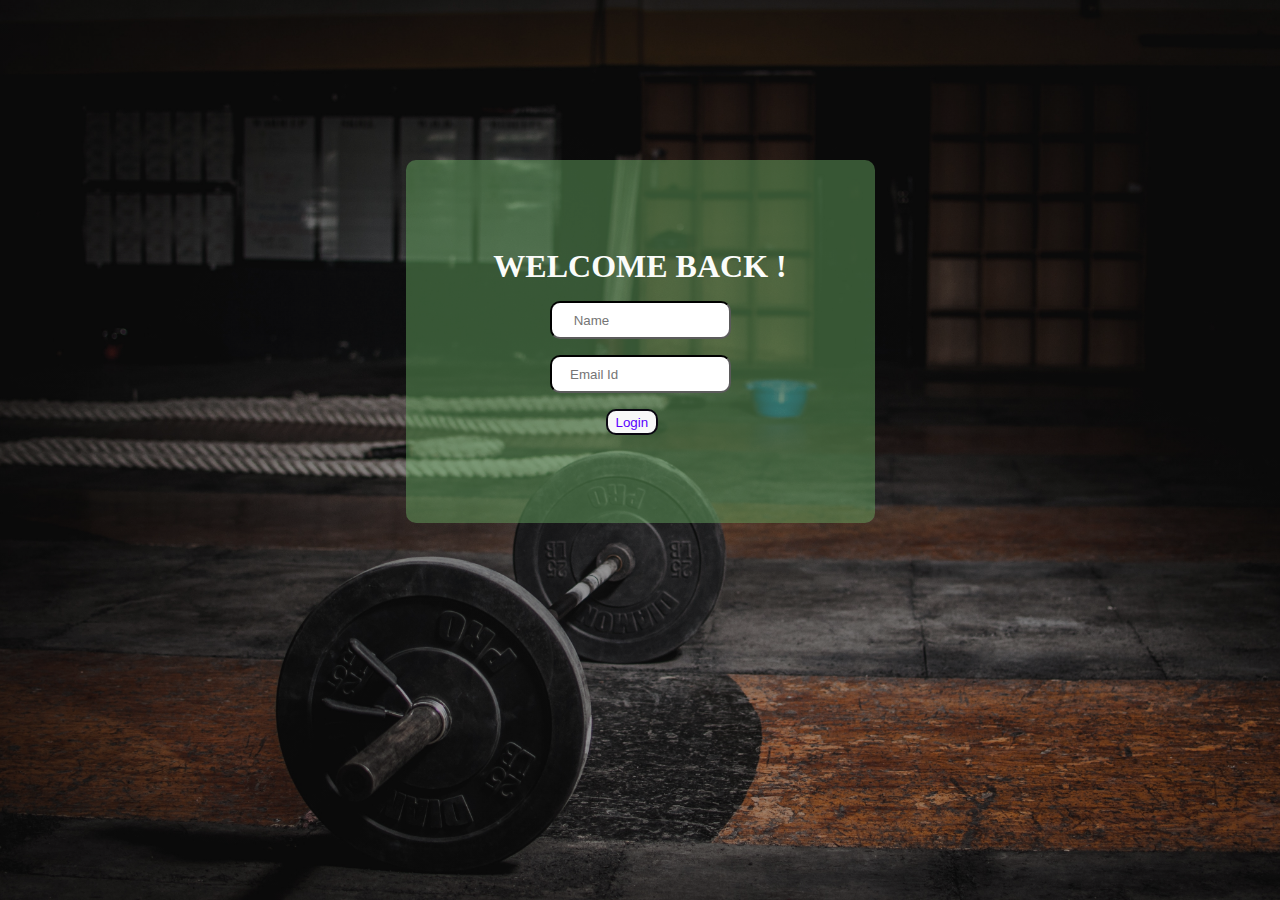
<file: login.html>
<!DOCTYPE html>
<html lang="en">
<head>
    <meta charset="UTF-8">
    <meta http-equiv="X-UA-Compatible" content="IE=edge">
    <meta name="viewport" content="width=device-width, initial-scale=1.0">
    <link rel="stylesheet" href="style.css">
    <title>login page</title>
</head>
    <section class="login">
        
            
        <form action="./index.html">
            <h1>WELCOME BACK !</h1>
            <div class="input_box">
    
                <input type="text" placeholder="      Name"  autocomplete="off" autofocus autocapitalize="on" required>
            </div>
            <div class="input_box">
                <input type="text" placeholder="     Email Id" required>    
            </div>
            <input type="submit" id="m-btn" value="Login"/>
        </form>
    </section>

</html>
</file>
<file: style.css>
*{
    box-sizing: border-box;
    margin: 0;
    padding: 0;
    list-style-type: none;
    text-decoration: none;
    text-transform: capitalize;
    transition: all 0.3s linear;
    outline: none;
}
*::selection{
    background-color: yellowgreen;
    color: #fff;
}
body{
    font-family: 'Open Sans', sans-serif;
}
/* Start Header */
header{
    width: 100%;
    height: 100vh;
    background: transparent;
    background-image: linear-gradient(rgba(0, 0, 0, 0.1),rgba(0,0,0,0.1)),
    url(./images/img233.jpg);
    background-position: center;
    background-size: cover;
    clip-path: polygon(100% 0, 100% 91%, 49% 100%, 0 89%, 0 0);
}

nav{
    padding: 2% 4%;
    display: flex;
    justify-content: space-between;
    align-items: center;
    color: #fff;
    
}
nav .logo{
    font-size: 3rem;
    cursor: pointer;
    color: red;
    font-family: cursive;
}
nav .logo span{
    color: rgb(11, 255, 32);
}
nav .links{
    padding-left: 0;
}
nav .links li{
    display: inline-block;
    margin-left: 1rem;
    font-size: 1.5rem;
    padding: .3rem;
    border: 2px solid yellowgreen;
    border-radius: 10px;
    background-color: #2c0;
    color: white;
}
nav .links li a{
    color: #fff;
}
nav .links li a:hover{
    color: rgb(255, 230, 0);
}
header .content{
    position: absolute;
    top: 50%;
    left: 50%;
    transform: translate(-50%, -50%);
    text-align: center;
}
header .content h1{
    font-size: 6rem;
    text-transform: uppercase;
    color: #fefffe;
    width: 0ch;
    overflow: hidden;
    white-space: nowrap;
    animation:text  6s steps(12) infinite;
    border-right: 3px solid rgb(255, 0, 0) ;
    font-family: 'Courier New', Courier, monospace;

}
header .content span{
    color: rgb(245, 245, 241);
}
@keyframes text{
    0%{
        width: 0ch;
    }
    50%{
        width: 12ch;
    }
}
.slideshow-container {
    width: 400px;
    height: 161px;
    position: relative;
    margin: auto;
  }
  
  /* Caption text */
  .text {
    color: #f2f2f2;
    font-size: 15px;
    padding: 8px 12px;
    position: relative;
    bottom: 8px;
    width: 100%;
    text-align: end;
  }
  
  /* Number text (1/3 etc) */
  .numbertext {
    color: #f2f2f2;
    font-size: 12px;
    padding: 8px 12px;
    position: absolute;
    top: 0;
  }
  .s-btn{
     padding-left: 533px;
     padding-top: 18px;
  }
  .slideshow-container img{
      border-radius: 10px;

  }
  
  .active {
    background-color: #fffffe;
  }
  
  /* Fading animation */
  .fade {
    animation-name:fade;
    animation-duration: 1.5s;
  }
  
  @keyframes fade {
    from {
      opacity: .1
    }
  
    to {
      opacity: 2
    }
  }
.btn{
    padding: 0.5rem 1.5rem;
    background-color: transparent;
    border: 0.3rem solid yellowgreen;
    color: yellowgreen;
    margin-top: 1.8rem;
    cursor: pointer;
    border-radius: 0.5rem;
    font-size: 2rem;
}
.btn:hover{
    background-color: yellowgreen;
    color: #fff;
}
nav .open,.close{
    font-size: 1.8rem;
    cursor: pointer;
    color: yellowgreen;
    display: none;
}
@media (max-width:850px) {
    nav .links{
        height:12rem;
        width: 65%;
        position: fixed;
        top: 1.5rem;
        margin-right: 8rem;
        margin-top: 9rem;
        border-radius: 1rem;
        background-color: #fff;
        display: none;
        justify-content: center;
        align-items: center;
        flex-direction: column;
        z-index: 9999;
    }
    nav .links li{
        font-size: 1.8rem;
        margin: 0.5rem;
        margin-left: 0px;
    }
    nav .links li a{
        color: rgb(241, 235, 235);
    }
    nav .open,nav .links .close{
        display: block;
        position: absolute;
        top: 1.8rem;
        right: 1.8rem;
    }
    header .content h1{
        font-size: 6rem;
    }
}
/* Start About */
.about .row{
    min-height: 100vh;
    display: flex;
    justify-content: center;
    align-items: center;
    flex-wrap: wrap;
    padding: 2% 6%;
}
.about .row .image{
    flex: 1 1 40rem;
    padding: 2rem;
}
.about .row .image img{
    width: 100%;
    height: 100%;
    object-fit: cover;
}
.about .row .content{
    flex: 1 1 40rem;
    padding: 2rem;
    text-align: center;
}
.about .row .content h1{
    font-size: 3rem;
    color: yellowgreen;
    margin-bottom: 5rem;
}
.about .row .content p{
    line-height: 1.7;
    font-size: 1.2rem;
    margin-bottom: 1.2rem;
}
/* Start Services */
.services{
    min-height: 100vh;
    text-align: center;
    padding: 2% 6%;
}
.services h1{
    font-size: 3.8rem;
    padding: 0.5rem;
    display: inline-block;
    color: yellowgreen;
    border-bottom: .3rem solid yellowgreen;
    margin-bottom: 1.8rem;
}
.services .container{
    display: flex;
    justify-content: center;
    align-items: center;
    text-align: center;
    flex-wrap: wrap;
}
.services .container .box{
    width: 31rem;
    height: 31rem;
    margin: .5rem;
    position: relative;
    overflow: hidden;
}
.services .container .box img{
    width: 100%;
    height: 100%;
    object-fit: cover;
}
.services .container .box .info{
    position: absolute;
    top: 50%;
    left: 50%;
    transform: translate(-50%, -50%) scale(0);
    transform-origin: bottom;
    width: 100%;
    height: 100%;
    background-color: rgba(0, 0, 0, 0.7);
    display: flex;
    justify-content: center;
    align-items: center;
    flex-direction: column;
}
.services .container .box:hover .info{
    transform: translate(-50%, -50%) scale(1);
}
.services .container .box .info h3{
    font-size: 3rem;
    color: yellowgreen;
    margin-bottom: 1.2rem;
}
.services .container .box .info p{
    line-height: 2;
    color: #fff;
    font-size: 1.1rem;
    padding: 0 1rem;
    margin-bottom: 1.2rem;
}
/* Start Trainers */
.trainers{
    min-height: 100vh;
    text-align: center;
    padding: 2% 6%;
}
.trainers h1{
    font-size: 3.8rem;
    padding: 0.5rem;
    display: inline-block;
    color: yellowgreen;
    border-bottom: .3rem solid yellowgreen;
    margin-bottom: 1.8rem;
}
.trainers p{
    font-size: 1.5rem;
    color: #333;
}
.trainers .items{
    display: flex;
    justify-content: center;
    align-items: center;
    flex-wrap: wrap;
}
.trainers .items .item{
    height: 40rem;
    width: 24rem;
    margin: 5rem 1rem;
}
.trainers .item img{
    width: 100%;
    height: 100%;
    border-radius: .6rem;
    object-fit: cover;
}
.trainers .item .inner{
    position: relative;
    z-index: 9999;
    padding: 0 1rem;
}
.trainers .item:hover{
    transform: translateY(-20px);
}
.trainers .item .inner .info{
    background-color: yellowgreen;
    padding: 1.2rem 1rem;
    border-radius: 0.6rem;
    margin-top: -2.5rem;
}
.trainers .item:hover .info{
    transform: translateY(-30px);
}
.trainers .item .inner .info h4{
    font-size: 1.3rem;
    font-weight: 600;
    margin: 0;
    color: #000;
}
.trainers .item .inner .info p{
    font-size: 1.1rem;
    font-weight: 400;
    color: #333;
    margin-top: .6rem;
}
.trainers .item .inner .info .links{
    margin-top: 1rem;
}
.trainers .item .inner .info .links a{
    display: inline-block;
    height: 2rem;
    width: 2rem;
    background-color: #fff;
    border-radius: 50%;
    color: yellowgreen;
    text-align: center;
    line-height: 2rem;
    margin-left: 0.3rem;
    font-size: 1.1rem;
}
.trainers .item .inner .info .links a:hover{
    box-shadow: 0 0 .6rem #000;
}
/* Start Plan */
.pricing_table{
    min-height: 100vh;
    padding: 2% 6%;
    text-align: center;
}
.pricing_table h1{
    font-size: 3.8rem;
    padding: 0.5rem;
    display: inline-block;
    color: yellowgreen;
    border-bottom: .3rem solid yellowgreen;
    margin-bottom: 2.2rem;
}
.pricing_table .pricing_card{
    display: flex;
    justify-content: space-around;
    align-items: center;
    flex-wrap: wrap;
    text-align: center;
}
.pricing_card .pricing_box{
    width: 30rem;
    box-shadow: 2px 2px 6px #000;
    margin-bottom: 4rem;
}
.pricing_card .pricing_box:hover{
    transform: translateY(-30px);
}
.pricing_box h2{
    font-size: 2rem;
    margin-bottom: 3rem;
    background-color: yellowgreen;
    padding: 1.2rem;
    border-bottom-left-radius: 50%;
    border-bottom-right-radius: 50%;
}
.pricing_box h3{
    margin-top: 2rem;
    font-size: 4rem;
    color: yellowgreen;
}
.pricing_box h3 sup{
    font-size: 2rem;
}
.pricing_box h3 span{
    font-size: 2.5rem;
}
.pricing_box p{
    font-size: 2.5rem;
    color: #333;
}
.pricing_box ul{
    padding: 2rem;
}
.pricing_box ul li{
    margin-bottom: 0.5rem;
    font-size: 1.5rem;
}
.pricing_box .btn{
    margin-bottom: 2rem;
}
/* Start Register */
.register{
    background-image: linear-gradient(rgba(0,0,0,0.3), rgba(24, 24, 24, 0.3)),
    url(./images/img26.jpg);
    min-height: 100vh;
    width: 100%;
    background-position: center;
    background-size: cover;
    text-align: center;
}
.register h1{
    font-size: 3.8rem;
    padding: 0.5rem;
    display: inline-block;
    color: yellowgreen;
    border-bottom: .3rem solid yellowgreen;
    margin-bottom: 2.2rem;
}
.register form{
    padding: 2% 6%;
    margin: 0 auto;
}
.register form .input_box{
    display: flex;
    justify-content: space-between;
    flex-wrap: wrap;
}
.register form .input_box input,textarea{
    height: 4rem;
    width: 49%;
    background-color: transparent;
    color: #ddd;
    padding: 3rem 1rem;
    margin: 1rem 0;
    font-size: 2rem;
    border: 1px solid #ddd;
}
.register form textarea{
    height: 20rem;
    width: 100%;
    resize: none;
    padding: 1rem;
}
@media (max-width:1100px) {
    .register form .input_box input{
        width: 100%;
    }
}
/* Start Footer */
footer{
    color: #fff;
    padding: 2rem;
    text-align: center;
    background-color: #333;
    font-size: 1.8rem;
}
/* login page */
.login{
    background-image: linear-gradient(rgb(0, 0, 0,0.3),rgba(0,0,0,.3)) ,url(./images/img26.jpg);
    min-height: 100vh;
    width: 100%;
    background-position:center;
    background-size: cover;
    text-align: center;

}

.login h1{
    color:rgb(251, 252, 250);
    font-size: 2rem;
    font-family: cursive;
    
}
.login form .input_box{
    margin: 1rem 5rem;
}
.login form{
    display:inline-block;
    justify-content: center;
    align-items: center;
    margin: 10rem 0rem;
    padding: 5.5rem 4rem;
    background-color: rgba(105, 170, 99, 0.479);
    border-radius: 10px;
}
.login input{
    display: flex;
    flex-direction: column;
    align-items: center;
    padding: .6rem 0rem;
    margin: .1rem 0rem;
    border-radius: 10px;
   border-color: rgb(7, 7, 7);
   
   color: #000000;
}
#m-btn{
    padding: .2rem .5rem;
    border: 2px solid rgba(3, 0, 10, 0.973);
    background-color: #f8f8f8;
    color:rgb(89, 0, 255);
    margin: 0rem 8.5rem;
}
#m-btn:hover{
    cursor: pointer;
    color: #efeef5;
    background-color: #2c04e0;
}
.add{
   margin: 0px 0px;
    width: 0px 0px;

}
</file>
